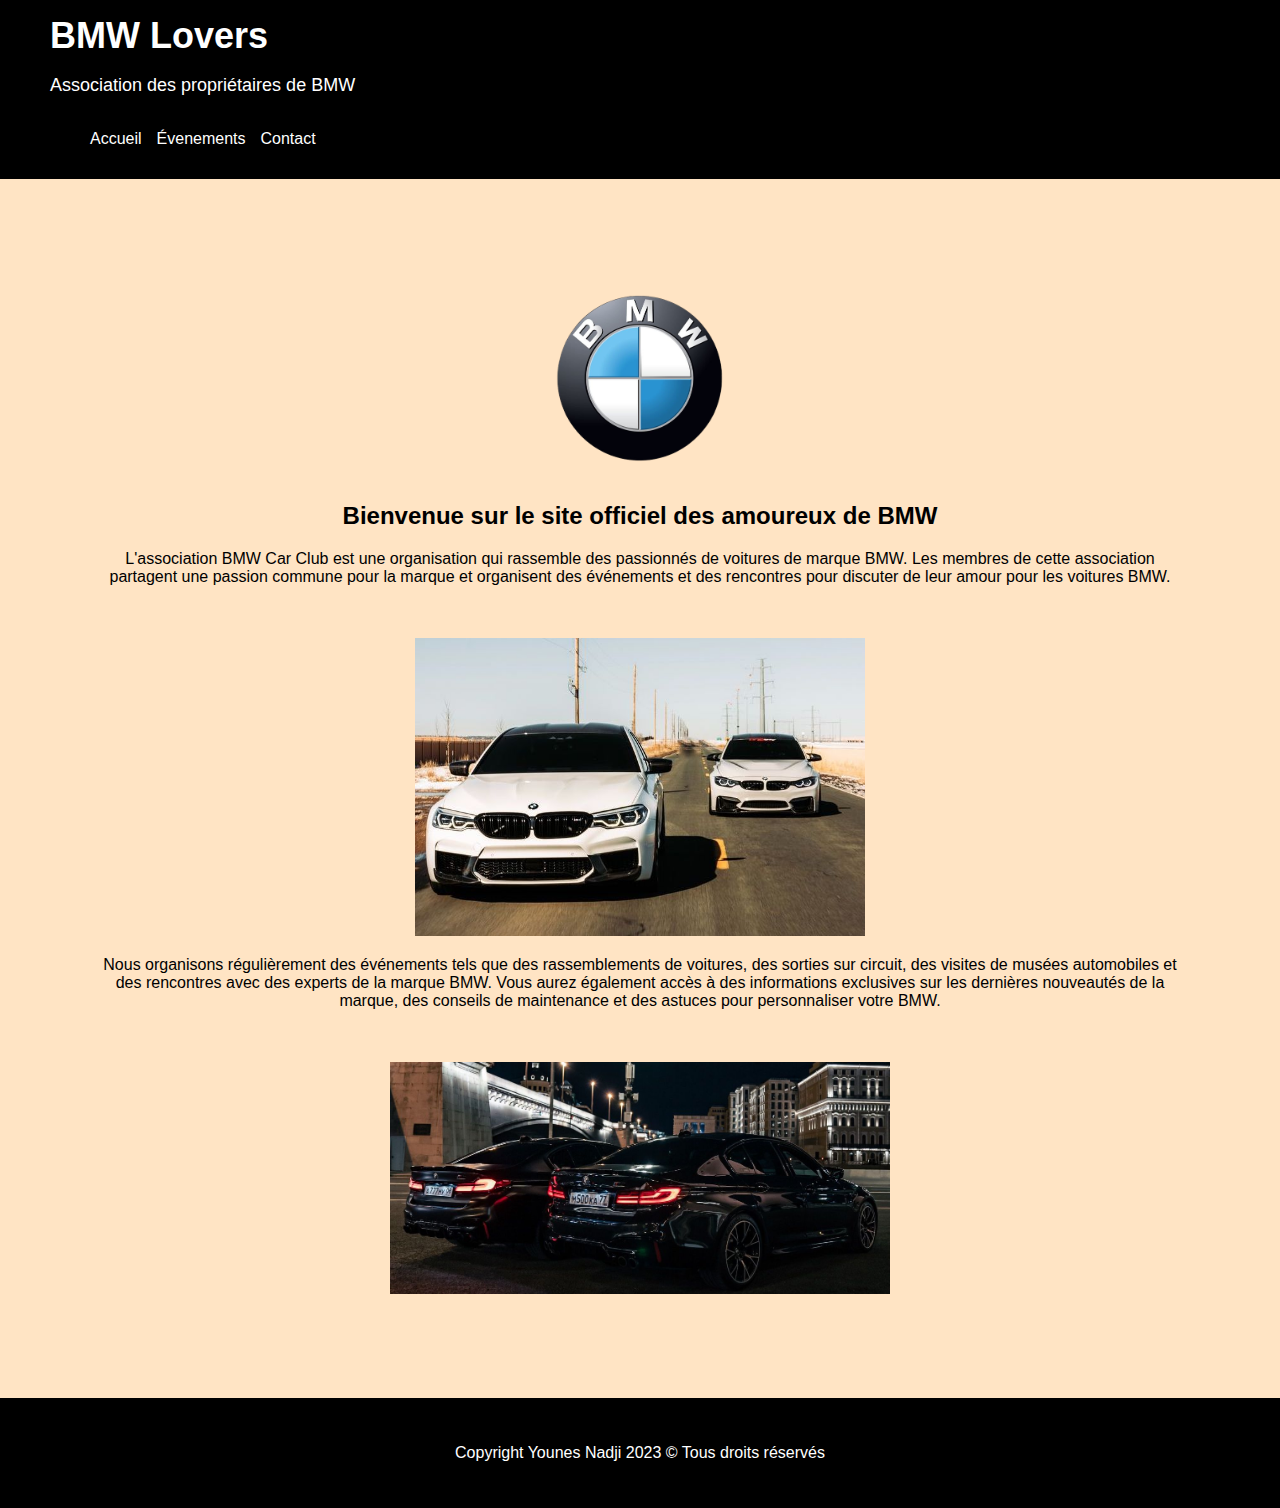
<file: Projet-web/index.html>
<!DOCTYPE html>
<html lang="fr-FR">

<head>
    <meta charset="UTF-8">
    <meta http-equiv="X-UA-Compatible" content="IE=edge">
    <meta name="viewport" content="width=device-width, initial-scale=1.0">
    <link rel="stylesheet" href="principal.css">
    <title>Accueil</title>
</head>

<body>

    <div class="banner">
        <h1>BMW Lovers</h1>
        <br>
        <p>Association des propriétaires de BMW</p>
        <br>


        <nav class="onglet">
            <ul>
                <li><a href="./index.html"> Accueil</a></li>
                <li><a href="./events.html"> Évenements</a></li>
                <li><a href="./contact.html"> Contact</a></li>
            </ul>
        </nav>
    </div>
    <div class="body">
           <!--Création d'une classe body afin de mettre en relation tous les elements contenus dans chaque pages afin de povoir apporter des modifications et de pouvoir faire la difference avec la classe onglet qui est aussi présente dans chaques pages  -->




        <img src="./images/bmw 1.png" alt="logo BMW" width="200px" >
        <!--balise permetta nt l'insertion d'image presente dans le dossier-->
        <h2>Bienvenue sur le site officiel des amoureux de BMW</h2>
        <p>L'association BMW Car Club est une organisation qui rassemble des passionnés de voitures de marque BMW. Les
            membres de cette association partagent une passion commune pour la marque et organisent des événements et
            des rencontres pour discuter de leur amour pour les voitures BMW.</p>
        <br>
        <br>
        <img src="./images/bmwrasso2.jpg" alt="Photo de bmw" width="450px">
        <p>Nous organisons régulièrement des événements tels que des rassemblements de voitures, des sorties sur
            circuit, des visites de musées automobiles et des rencontres avec des experts de la marque BMW. Vous aurez
            également accès à des informations exclusives sur les dernières nouveautés de la marque, des conseils de
            maintenance et des astuces pour personnaliser votre BMW.</p>
        <br>
        <br>
        <img src="./images/ bmwrasso3.jpg" alt="Photo de BMW" width="500px">
    </div>
    <footer>
        
        <p>Copyright Younes Nadji 2023 © Tous droits réservés</p>
    </footer>
    <!--Pied de page présentant l'auteur du site et marquant la fin de la page-->
</body>

</html>
</file>
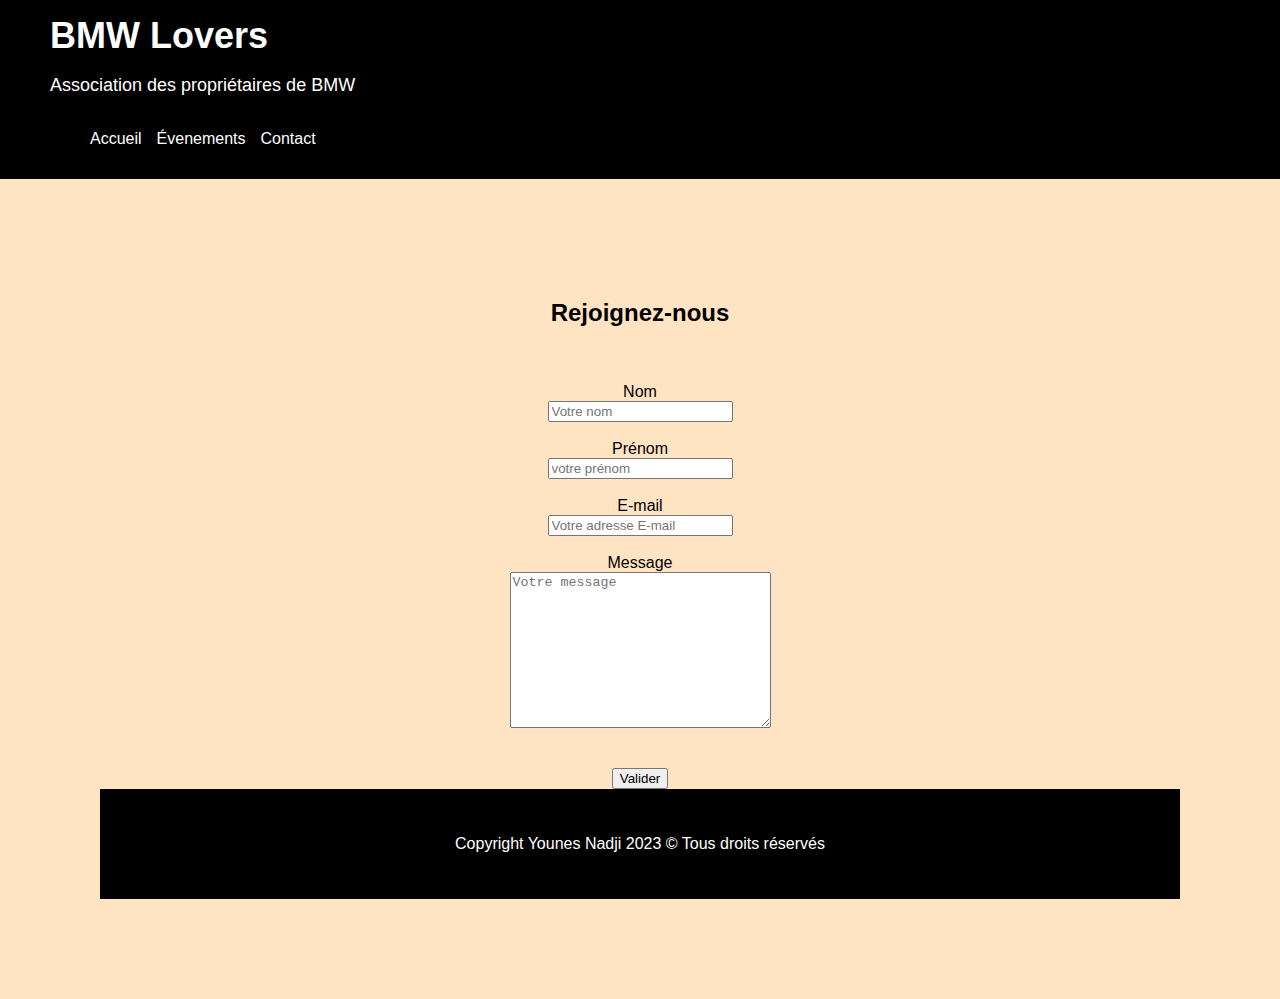
<file: Projet-web/contact.html>
<!DOCTYPE html>
<html lang="fr-FR">

<head>
    <meta charset="UTF-8">
    <meta http-equiv="X-UA-Compatible" content="IE=edge">
    <meta name="viewport" content="width=device-width, initial-scale=1.0">
    <link rel="stylesheet" href="principal.css">

    <title>Contact</title>
</head>

<body>
    <div class="banner">
        <h1>BMW Lovers</h1>
        <br>
        <p>Association des propriétaires de BMW</p>
        <br>


        <nav>
            <ul>
                <li><a href="./index.html"> Accueil</a></li>
                <li><a href="./events.html"> Évenements</a></li>
                <li><a href="./contact.html"> Contact</a></li>
            </ul>
        </nav>
    </div>
    <div class="body">
        <div class="form">
            <h2>Rejoignez-nous</h2>
            <br>
            <br>
            <form>
                <label for="nom">Nom </label><br>
                <input type="text" id="nom" name="nom" placeholder="Votre nom"><br><br>
              
                <label for="prenom">Prénom </label><br>
                <input type="text" id="prenom" name="prenom" placeholder="votre prénom"><br><br>
                <label class="form-label" for="email">E-mail</label>
                <br>

                <input class="form-control" type="email" name="email" id="email" placeholder="Votre adresse E-mail"
                    minlength="1" maxlength="50" required>
                     <!-- type email, pour qu'il y est inscrit un message "Saisissez un e-mail" si l'utilisateur ne l'a pas fait -->
                <br>
                <br>
                <label class="form-label" for="message">Message</label>

                <br>
                <textarea class="textarea" name="message" id="Message" cols="30" rows="10" placeholder="Votre message"
                    minlength="20" maxlength="500" required></textarea><br><br><br>
                <!-- text area pour que le champ permette à l'utilisateur de saisir du texte sur plusieurs lignes -->
              
                <button type="submit" onclick="validerFormulaire()">Valider</button>
              </form>
              <script>
                function validerFormulaire() {
                  var nom = document.getElementById("nom").value;
                  var prenom = document.getElementById("prenom").value;
                
                  if (nom.length < 2 || prenom.length < 2) {
                    alert("Le nom et le prénom doivent contenir au moins 2 caractères.");
                    event.preventDefault(); // Empêche l'envoi du formulaire
                  }
                }
                </script>
               

         </div>
       
       <footer>
       <p> Copyright Younes Nadji 2023 © Tous droits réservés</p> 
       </footer>
       
    </body>
  
    
    
    
    </html>
</file>
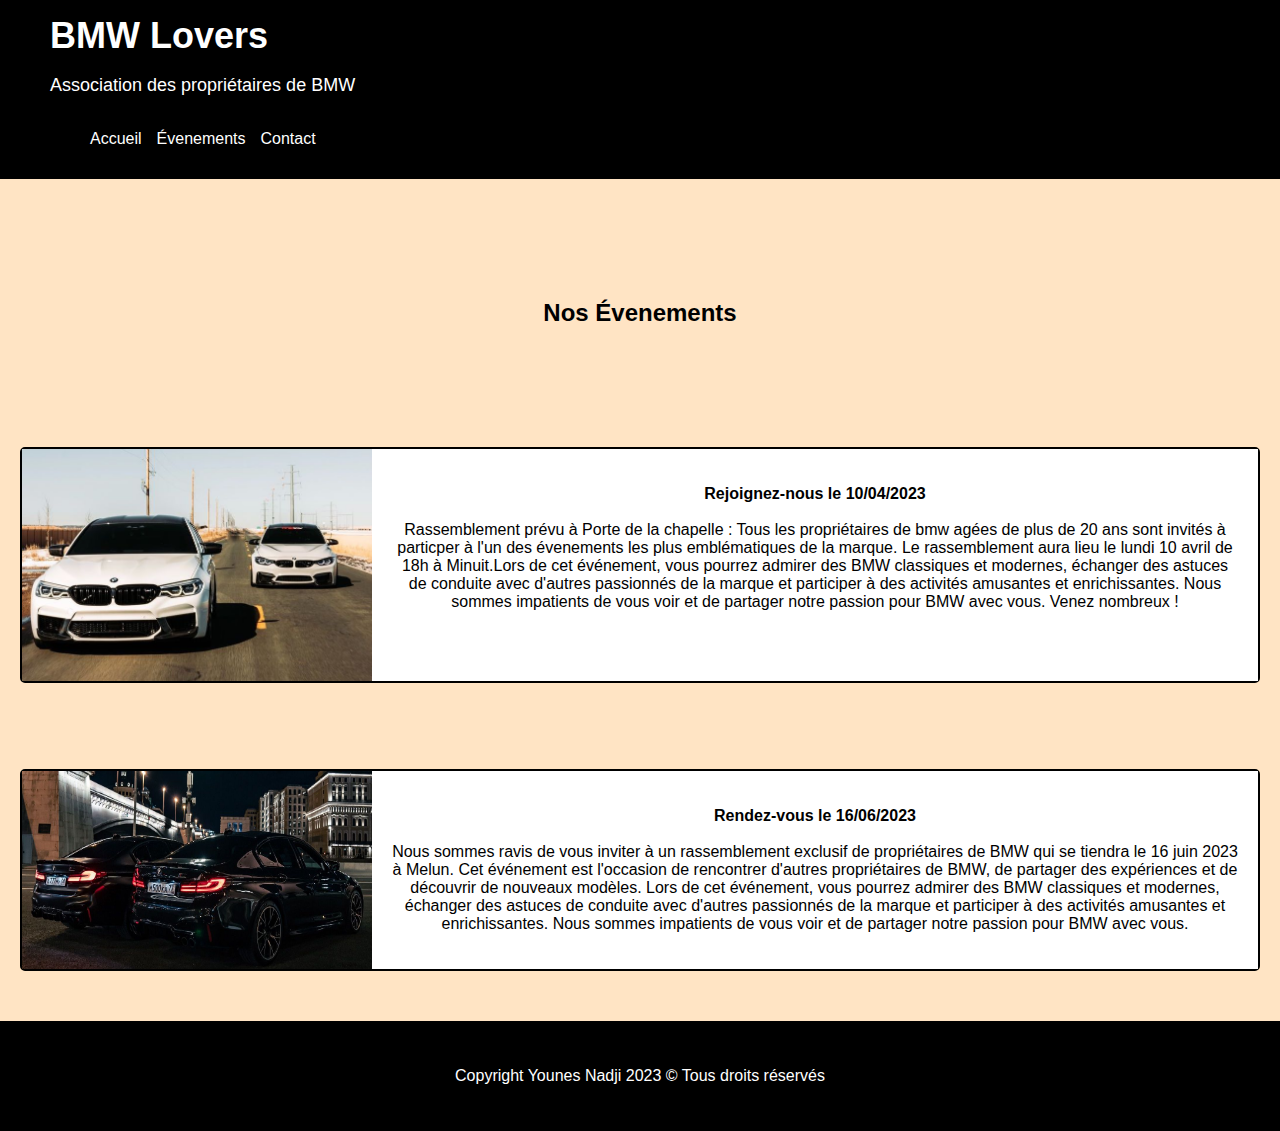
<file: Projet-web/events.html>
<!DOCTYPE html>
<html lang="fr-FR">

<head>
    <meta charset="UTF-8">
    <meta http-equiv="X-UA-Compatible" content="IE=edge">
    <meta name="viewport" content="width=device-width, initial-scale=1.0">
    <link rel="stylesheet" href="principal.css">
    <title>Evenements</title>
</head>

<body>
    <div class="banner">
        
        <h1>BMW Lovers</h1>
        <br>
        <p>Association des propriétaires de BMW</p>
        <br>


        <nav>
            <ul>
                <li><a href="./index.html"> Accueil</a></li>
                <li><a href="./events.html"> Évenements</a></li>
                <li><a href="./contact.html"> Contact</a></li>
            </ul>
        </nav>
    </div>
    <div class="body">

        <h2>Nos Évenements</h2>
    </div>
    <div class="evenements">
        <img src="./images/bmwrasso2.jpg" alt="Photo de bmw" width="350px">
        <div class="event">
            
            <p>
                <strong>
                    Rejoignez-nous le 10/04/2023
                </strong>
                <br>
                <br>
                Rassemblement prévu à Porte de la chapelle : Tous les propriétaires de bmw agées de plus de 20 ans sont
                invités à particper à l'un des évenements les plus emblématiques de la marque. Le rassemblement aura
                lieu le lundi 10 avril de 18h à Minuit.Lors de cet événement, vous pourrez admirer des BMW classiques et
                modernes, échanger des astuces de conduite avec d'autres passionnés de la marque et participer à des
                activités amusantes et enrichissantes.

                Nous sommes impatients de vous voir et de partager notre passion pour BMW avec vous. Venez nombreux !
            </p>
        </div>
    </div>
    <br>
    <br>
    <div class="evenements">
        <img src="./images/ bmwrasso3.jpg" alt="Photo de bmw " width="350px">
        <div class="event2">
            <!--Création d'une classe event2 car je voulais apporter des modifications differentes à celle d'avant-->
            <p>
                <strong>
                    Rendez-vous le 16/06/2023
                    <br>
                    <br>
                </strong>
                Nous sommes ravis de vous inviter à un rassemblement exclusif de propriétaires de BMW qui se tiendra le
                16 juin 2023 à Melun. Cet événement est l'occasion de rencontrer d'autres propriétaires de BMW, de
                partager des expériences et de découvrir de nouveaux modèles.

                Lors de cet événement, vous pourrez admirer des BMW classiques et modernes, échanger des astuces de
                conduite avec d'autres passionnés de la marque et participer à des activités amusantes et
                enrichissantes.

                Nous sommes impatients de vous voir et de partager notre passion pour BMW avec vous.

            </p>
        </div>

</div>

    <footer>
        <p>Copyright Younes Nadji 2023 © Tous droits réservés</p>
    </footer>






</body>

</html>
</file>
<file: Projet-web/principal.css>
@media screen  and (max-width:420px)    {
    body{
        font-size: 10px;
        
    }
    img{
        display: none;
    }
}


    
    
    


body {
    margin: 0;
    background-color: bisque;
}

.banner {
    background-color: black;
    color: white;
    padding: 15px;
    font-family: 'Josefin Sans', sans-serif;
    padding-left: 50px;

}
nav ul {
    display: flex;
    gap: 15px;
    list-style-type: none;
    color: white;
    font-family: 'Josefin Sans', sans-serif;

}

.banner h1 {
    font-size: 36px;
    margin: 0px;

display: flex;
align-content: center;

}

.banner p {
    font-size: 18px;
    margin: 0px;
}

.body {
    background-color: bisque;
    text-align: center;
    font-family: 'Josefin Sans', sans-serif;
    padding: 100px;

}

footer {
background-color: black;
color: white;
text-align: center;
padding: 30px;
font-family: 'Josefin Sans', sans-serif;

}

.evenements {
    margin-left: 20px;
    margin-right: 20px;
    display: flex;
    border: 2px solid black;
    border-radius: 5px;
    background-color: white;
    margin-bottom: 50px;
    
}

.event {
    font-family: 'Josefin Sans', sans-serif;
    text-align: center;
    background-color: white;
    padding: 20px;

}
.event2 {
    font-family: 'Josefin Sans', sans-serif;
    text-align: center;
    background-color: white;
    padding: 20px;

}

nav a {
    color: white;
    text-decoration: none;
    font-family: 'Josefin Sans', sans-serif;
    
}
</file>
